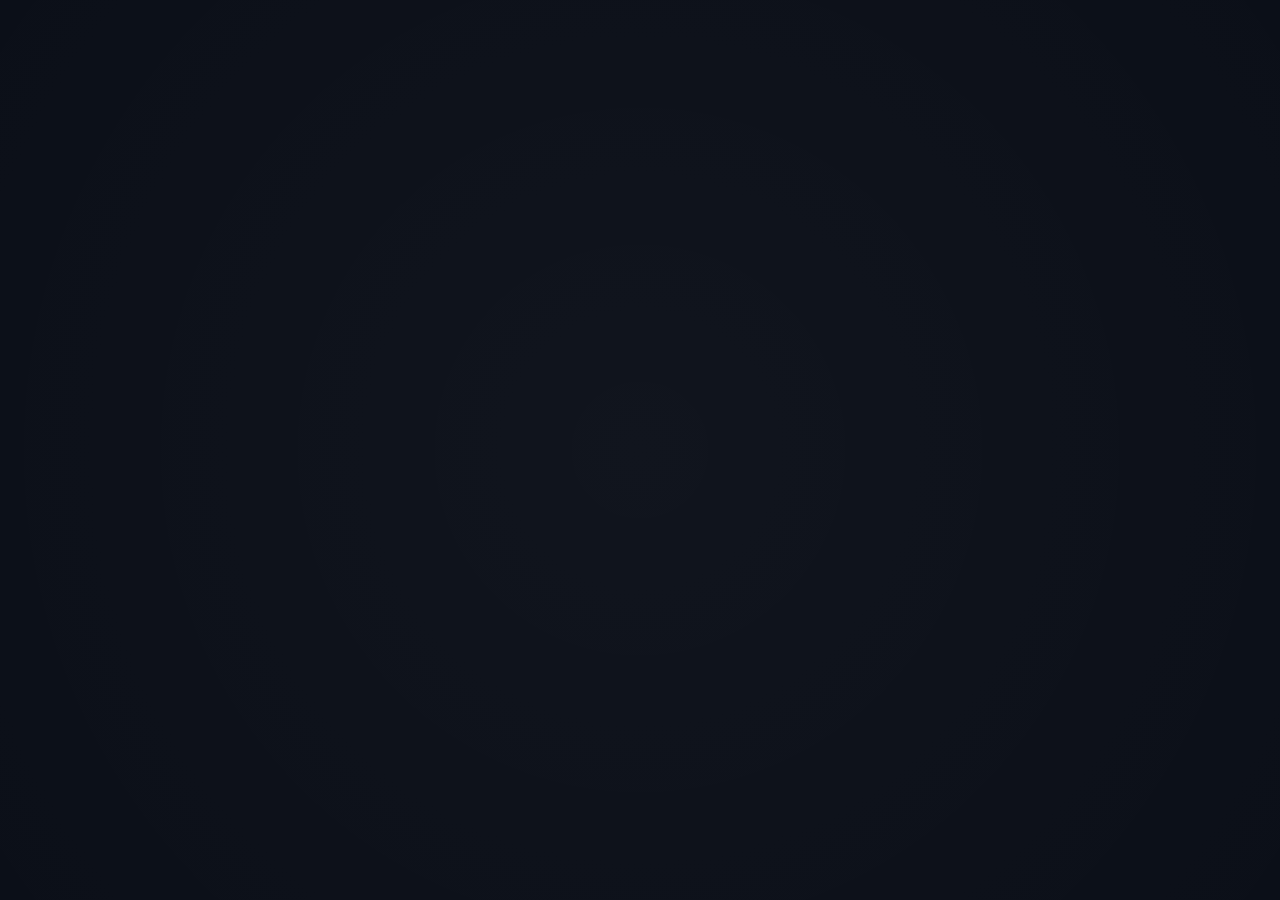
<file: index.html>
<!DOCTYPE html>
<html lang="pl">
<head>
    <meta charset="UTF-8">
    <meta name="viewport" content="width=device-width, initial-scale=1.0">
    <title>Ultimate Quiz Hub</title>
    <link href="https://fonts.googleapis.com/css2?family=Montserrat:wght@400;700;900&display=swap" rel="stylesheet">
    <link rel="stylesheet" href="style.css">
    <link rel="stylesheet" href="https://cdnjs.cloudflare.com/ajax/libs/font-awesome/6.4.0/css/all.min.css">
</head>
<body>

    <div class="bg-animation"></div>

    <div class="main-container">
        
        <header class="hub-header fade-in">
            <h1 class="main-title">GAME <span class="accent-text">HUB</span></h1>
            <p class="subtitle">Wybierz wyzwanie i pobij rekordy</p>
        </header>

        <div class="games-grid">
            
            <a href="flagdle/index.html" class="game-card card-flagdle fade-in-stagger">
                <div class="card-icon"><i class="fa-solid fa-flag"></i></div>
                <div class="card-content">
                    <h2>FLAGDLE <span class="badge">PRO</span></h2>
                    <p>Zgadnij kraj po zamazanej fladze.</p>
                </div>
                <div class="card-arrow"><i class="fa-solid fa-arrow-right"></i></div>
            </a>

            <a href="popdle/index.html" class="game-card card-popdle fade-in-stagger">
                <div class="card-icon"><i class="fa-solid fa-users"></i></div>
                <div class="card-content">
                    <h2>POPDLE</h2>
                    <p>Kto ma większą populację?</p>
                </div>
                <div class="card-arrow"><i class="fa-solid fa-arrow-right"></i></div>
            </a>

            <a href="logodle/index.html" class="game-card card-logodle fade-in-stagger">
                <div class="card-icon"><i class="fa-solid fa-shapes"></i></div>
                <div class="card-content">
                    <h2>LOGODLE</h2>
                    <p>Rozpoznaj markę po fragmencie.</p>
                </div>
                <div class="card-arrow"><i class="fa-solid fa-arrow-right"></i></div>
            </a>

            <a href="items_higher-lower/index.html" class="game-card card-pricedle fade-in-stagger">
                <div class="card-icon"><i class="fa-solid fa-tag"></i></div>
                <div class="card-content">
                    <h2>PRICEDLE</h2>
                    <p>Co kosztuje więcej?</p>
                </div>
                <div class="card-arrow"><i class="fa-solid fa-arrow-right"></i></div>
            </a>

            <a href="Chronodle/index.html" class="game-card card-chronodle fade-in-stagger">
                <div class="card-icon"><i class="fa-solid fa-clock-rotate-left"></i></div>
                <div class="card-content">
                    <h2>CHRONODLE</h2>
                    <p>Co wydarzyło się wcześniej?</p>
                </div>
                <div class="card-arrow"><i class="fa-solid fa-arrow-right"></i></div>
            </a>

            <a href="reaction_time/index.html" class="game-card card-reaction fade-in-stagger">
                <div class="card-icon"><i class="fa-solid fa-bolt"></i></div>
                <div class="card-content">
                    <h2>REACTION</h2>
                    <p>Test czasu reakcji.</p>
                </div>
                <div class="card-arrow"><i class="fa-solid fa-arrow-right"></i></div>
            </a>

        </div>

        <footer class="hub-footer fade-in">
            <p>Bartłomiej Piwowarczyk &bull; 2025</p>
        </footer>

    </div>

    <script src="script.js"></script>
</body>
</html>
</file>
<file: style.css>
:root {
    --bg-dark: #0a0e17;
    --text-white: #ffffff;
    --font: 'Montserrat', sans-serif;
    
    /* Kolory Gier */
    --c-flagdle: #3b82f6;   /* Niebieski */
    --c-popdle: #8b5cf6;    /* Fiolet */
    --c-logodle: #ec4899;   /* Różowy */
    --c-pricedle: #10b981;  /* Zielony */
    --c-chronodle: #f59e0b; /* Pomarańcz */
    --c-reaction: #ef4444;  /* Czerwony */
}

* { box-sizing: border-box; margin: 0; padding: 0; }

body {
    background-color: var(--bg-dark);
    font-family: var(--font);
    color: var(--text-white);
    min-height: 100vh;
    display: flex; justify-content: center;
    overflow-x: hidden;
}

/* Animowane tło (wspólne dla uniwersum) */
.bg-animation {
    position: fixed; width: 200%; height: 200%; top: -50%; left: -50%;
    background: radial-gradient(circle at 50% 50%, rgba(255, 255, 255, 0.03), transparent 70%);
    animation: rotateBg 30s linear infinite; z-index: -1;
}
@keyframes rotateBg { 0% { transform: rotate(0deg); } 100% { transform: rotate(360deg); } }

.main-container {
    width: 100%; max-width: 1200px;
    padding: 40px 20px;
    display: flex; flex-direction: column; align-items: center;
}

/* Header */
.hub-header { text-align: center; margin-bottom: 60px; }
.main-title { font-size: 4rem; font-weight: 900; letter-spacing: -2px; margin-bottom: 10px; }
.accent-text { 
    background: linear-gradient(to right, #3b82f6, #ec4899); 
    -webkit-background-clip: text; color: transparent; 
}
.subtitle { color: #94a3b8; font-size: 1.2rem; letter-spacing: 1px; text-transform: uppercase; }

/* Grid Gier */
.games-grid {
    display: grid;
    grid-template-columns: repeat(auto-fit, minmax(320px, 1fr));
    gap: 25px;
    width: 100%;
}

/* Karta Gry */
.game-card {
    background: rgba(30, 41, 59, 0.4);
    border: 1px solid rgba(255,255,255,0.05);
    border-radius: 24px;
    padding: 30px;
    text-decoration: none;
    color: white;
    display: flex; align-items: center; gap: 20px;
    transition: all 0.4s cubic-bezier(0.25, 0.8, 0.25, 1);
    position: relative;
    overflow: hidden;
    backdrop-filter: blur(10px);
}

/* Efekt Hover - Unoszenie i Poświata */
.game-card:hover {
    transform: translateY(-8px) scale(1.02);
    border-color: rgba(255,255,255,0.2);
    background: rgba(30, 41, 59, 0.7);
    box-shadow: 0 20px 40px rgba(0,0,0,0.4);
}

/* Specyficzne kolory poświaty dla każdej gry */
.card-flagdle:hover { box-shadow: 0 20px 50px rgba(59, 130, 246, 0.3); border-color: var(--c-flagdle); }
.card-popdle:hover { box-shadow: 0 20px 50px rgba(139, 92, 246, 0.3); border-color: var(--c-popdle); }
.card-logodle:hover { box-shadow: 0 20px 50px rgba(236, 72, 153, 0.3); border-color: var(--c-logodle); }
.card-pricedle:hover { box-shadow: 0 20px 50px rgba(16, 185, 129, 0.3); border-color: var(--c-pricedle); }
.card-chronodle:hover { box-shadow: 0 20px 50px rgba(245, 158, 11, 0.3); border-color: var(--c-chronodle); }
.card-reaction:hover { box-shadow: 0 20px 50px rgba(239, 68, 68, 0.3); border-color: var(--c-reaction); }

/* Wnętrze karty */
.card-icon {
    width: 60px; height: 60px;
    background: rgba(255,255,255,0.05);
    border-radius: 16px;
    display: flex; justify-content: center; align-items: center;
    font-size: 1.8rem;
    transition: transform 0.4s;
}

/* Kolorowanie ikon */
.card-flagdle .card-icon { color: var(--c-flagdle); }
.card-popdle .card-icon { color: var(--c-popdle); }
.card-logodle .card-icon { color: var(--c-logodle); }
.card-pricedle .card-icon { color: var(--c-pricedle); }
.card-chronodle .card-icon { color: var(--c-chronodle); }
.card-reaction .card-icon { color: var(--c-reaction); }

.game-card:hover .card-icon { transform: scale(1.1) rotate(5deg); background: rgba(255,255,255,0.1); }

.card-content { flex: 1; }
.card-content h2 { font-size: 1.5rem; font-weight: 800; margin-bottom: 5px; letter-spacing: -0.5px; }
.card-content p { font-size: 0.9rem; color: #94a3b8; line-height: 1.4; }

.badge {
    font-size: 0.6rem; background: var(--c-flagdle); padding: 2px 6px; border-radius: 4px; 
    vertical-align: middle; margin-left: 5px; color: white;
}

.card-arrow {
    font-size: 1.2rem; color: #475569; transition: 0.3s;
}
.game-card:hover .card-arrow { color: white; transform: translateX(5px); }

/* Footer */
.hub-footer { margin-top: 60px; color: #475569; font-size: 0.9rem; }

/* Animacje wejścia */
.fade-in { opacity: 0; animation: fadeUp 0.8s ease forwards; }
.fade-in-stagger { opacity: 0; animation: fadeUp 0.8s ease forwards; }

@keyframes fadeUp {
    from { opacity: 0; transform: translateY(30px); }
    to { opacity: 1; transform: translateY(0); }
}

/* Responsywność */
@media (max-width: 600px) {
    .main-title { font-size: 2.5rem; }
    .games-grid { grid-template-columns: 1fr; }
    .game-card { padding: 20px; }
}
</file>
